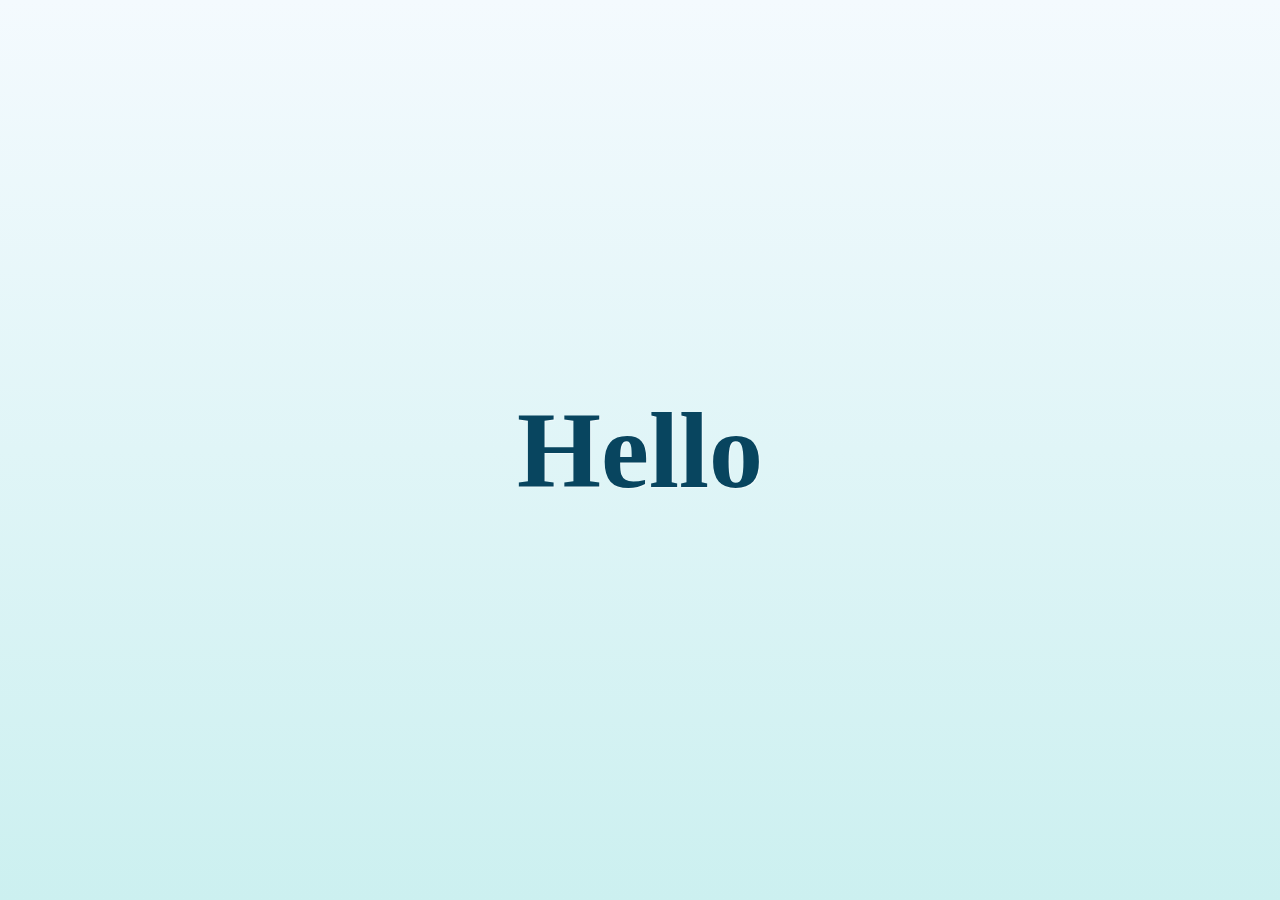
<file: index.html>
<!doctype html>
<html lang="en">
<head>
	<meta charset="utf-8">
	<meta http-equiv="X-UA-Compatible" content="IE=edge,chrome=1">
	<title>jQuery UI</title>

	<link rel="stylesheet" href="deck/core/deck.core.css">
	<link rel="stylesheet" href="deck/extensions/goto/deck.goto.css">
	<link rel="stylesheet" href="deck/extensions/menu/deck.menu.css">
	<link rel="stylesheet" href="deck/extensions/navigation/deck.navigation.css">
	<link rel="stylesheet" href="deck/extensions/status/deck.status.css">
	<link rel="stylesheet" href="deck/extensions/hash/deck.hash.css">
	<link rel="stylesheet" href="deck/extensions/clippy/deck.clippy.css">
	<link rel="stylesheet" href="deck/themes/style/custom.css">
	<link rel="stylesheet" href="deck/themes/transition/horizontal-slide.css">
	
	<script src="deck/modernizr.custom.js"></script>
</head>
<body class="deck-container">

<section class="slide">
	<h1>Hello</h1>
</section>

<section class="slide">
	<h2>About Me</h2>
	<p>Scott González</p>
	<p>Development lead for jQuery UI</p>
	<p>Co-author of O'Reilly's jQuery Cookbook</p>
	<p>@scott_gonzalez</p>
	<p>http://scottgonzalez.com</p>
</section>

<section class="slide">
	<h2>Overview</h2>
	<p>Extending jQuery with plugins</p>
	<p>jQuery UI overview</p>
	<p>Widget Factory</p>
	<p>jQuery UI CSS Framework & ThemeRoller</p>
</section>

<section class="slide">
	<h1>Plugins</h1>
</section>

<section class="slide">
	<h2>Creating Plugins</h2>
	<p>Creating a plugin is as simple as adding a method to <code>$.fn</code>.</p>
	<pre><code>$.fn.plugin = function() {
    // do something
};</code></pre>
</section>

<section class="slide">
	<h2>Creating Plugins</h2>
	<p>Do something with all selected elements.</p>
	<pre><code>$.fn.plugin = function() {
    <strong>this.each(function() {</strong>
        // do something
    <strong>});</strong>
};</code></pre>
</section>

<section class="slide">
	<h2>Creating Plugins</h2>
	<p>Return the jQuery object to allow chaining.</p>
	<pre><code>$.fn.plugin = function() {
    <strong>return this</strong>.each(function() {
        // do something
    });
};</code></pre>
</section>

<section class="slide">
	<h2>A Simple Plugin</h2>
	<p>Work with DOM elements inside the <code>.each()</code> callback.</p>
	<pre><code data-copy>$.fn.red = function() {
    return this.each(function() {
        <strong>this.style.color = "#f00";</strong>
    });
};</code></pre>
</section>

<section class="slide">
	<h2>A Simple Plugin</h2>
	<p>You can still use jQuery inside the callback.</p>
	<pre><code data-copy>$.fn.red = function() {
    return this.each(function() {
        <strong>$( this ).css( "color", "#f00" );</strong>
    });
};</code></pre>
</section>

<section class="slide">
	<h2>A Simple Plugin</h2>
	<p>With implicit iteration, you may not even need <code>.each()</code>.</p>
	<pre><code data-copy>$.fn.red = function() {
    <strong>return this.css( "color", "#f00" );</strong>
};</code></pre>
</section>

<section class="slide">
	<h2>Traversing in Plugins</h2>
	<pre><code data-copy>$.fn.redChildren = function() {
    return this.each(function() {
        $( this ).children().css( "color", "#f00" );
    });
};</code></pre>

	<pre><code data-copy>$.fn.redChildren = function() {
    return this.children().css( "color", "#f00" );
};</code></pre>

	<p>Is there a difference between these two?</p>
</section>

<section class="slide">
	<h2>Traversing in Plugins</h2>
	<p><code>return this.each()</code> is always a safe default implementation.</p>
	<p>Only change the return value if users expect it.</p>
	<p>Be careful to never add more than one level to the stack.</p>
</section>

<section class="slide">
	<h2>Accepting Parameters</h2>
	<pre><code data-copy>function hex( num ) {
    var hexStr = num.toString( 16 );
    return hexStr.length === 1 ? "0" + hexStr : hexStr;
}

$.fn.color = function( <strong>red, green, blue</strong> ) {
    return this.each(function() {
        $( this ).css( "color",
            "#" + hex( <strong>red</strong> ) + hex( <strong>green</strong> ) + hex( <strong>blue</strong> ) );
    });
};</code></pre>
</section>

<section class="slide">
	<h2>Iteration Performance</h2>
	<p>Move common computations outside of the <code>.each()</code> callback.</p>
	<pre><code data-copy>$.fn.color = function( red, green, blue ) {
    <strong>var color = "#" + hex( red ) + hex( green ) + hex( blue );</strong>
    return this.each(function() {
        $( this ).css( "color", <strong>color</strong> );
    });
};</code></pre>
</section>

<section class="slide">
	<h2>Option Hashes</h2>
	<p>Using an options hash has several benefits over ordered parameters:</p>
	<ul>
		<li>Users don't have to remember the order.</li>
		<li>Optional parameters are easier to skip.</li>
		<li>Defaults are easier to work with.</li>
		<li>Adding and/or removing options in the future is easy.</li>
	</ul>
</section>

<section class="slide">
	<h2>Option Hashes</h2>
	<pre><code data-copy>$.fn.color = function( <strong>options</strong> ) {
    var color = "#" +
        hex( <strong>options.red</strong> ) +
        hex( <strong>options.green</strong> ) +
        hex( <strong>options.blue</strong> );
    return this.each(function() {
        $( this ).css( "color", color );
    });
};</code></pre>
</section>

<section class="slide">
	<h2>Defaults</h2>
	<pre><code data-copy>$.fn.color = function( options ) {
    var color = "#" +
        hex( <strong>options.red || 128</strong> ) +
        hex( <strong>options.green || 128</strong> ) +
        hex( <strong>options.blue || 128</strong> );
    return this.each(function() {
        $( this ).css( "color", color );
    });
};</code></pre>
</section>

<section class="slide">
	<h2>Defaults Hash</h2>
	<pre><code data-copy>$.fn.color = function( options ) {
    <strong>options = $.extend({
        red: 128,
        green: 128,
        blue: 128
    }, options );</strong>
    var color = "#" +
        hex( options.red ) +
        hex( options.green ) +
        hex( options.blue );
    return this.each(function() {
        $( this ).css( "color", color );
    });
};</code></pre>
</section>

<section class="slide">
	<h2>Exposing Defaults</h2>
	<pre><code data-copy>$.fn.color = function( options ) {
    <strong>options = $.extend( {}, $.fn.color.defaults, options );</strong>
    var color = "#" +
        hex( options.red ) +
        hex( options.green ) +
        hex( options.blue );
    return this.each(function() {
        $( this ).css( "color", color );
    });
};
<strong>$.fn.color.defaults = {
    red: 128,
    green: 128,
    blue: 128
};</strong></code></pre>
</section>

<section class="slide">
	<h2>Extending Plugins</h2>
	<p>You can proxy an existing plugin to add new functionality.</p>
	<pre><code data-copy><strong>var _position = $.fn.position;
$.fn.position = function( pos ) {</strong>
    if ( pos ) {
        return this.css( pos );
    } else {
        <strong>return _position.call( this );</strong>
    }
};</code></pre>
</section>

<section class="slide">
	<h2>Extending Plugins</h2>
	<pre><code data-copy><strong>var _color = $.fn.color;
$.fn.color = function( options ) {</strong>
    if ( options === "random" ) {
        options = {
            red: Math.floor( Math.random() * 256 ),
            green: Math.floor( Math.random() * 256 ),
            blue: Math.floor( Math.random() * 256 )
        };
    }
    <strong>return _color.call( this, options );</strong>
};</code></pre>
</section>

<section class="slide">
	<h2>Extending Plugins</h2>
	<pre><code data-copy>var _color = $.fn.color;
<strong>$.fn.color = $.extend( function( options ) {</strong>
    if ( options === "random" ) {
        options = {
            red: Math.floor( Math.random() * 256 ),
            green: Math.floor( Math.random() * 256 ),
            blue: Math.floor( Math.random() * 256 )
        };
    }
    return _color.call( this, options );
<strong>}, $.fn.color );</strong></code></pre>
<p>Extending functions?!?</p>
</section>

<section class="slide">
	<h1>Plugins &amp; State</h1>
</section>

<section class="slide">
	<h2>Programming the jQuery Way</h2>
	<h3>Let's take a step back...</h3>
	<div class="slide">
		<p>jQuery revolutionized the way we work with the DOM.</p>
		<ul>
			<li>Find elements, do something</li>
			<li>Chaining</li>
		</ul>
	</div>
	<p class="slide">jQuery excels at simple tasks.</p>
	<p class="slide">Simple tasks chained together create complex tasks.</p>
</section>

<section class="slide">
	<h2>Programming the jQuery Way</h2>
	<p>Three simple tasks chained together...</p>
	<pre><code>$( "#notification" )
    .text( "Your file has been uploaded" )
    .show()
    .delay( 5000 )
    .fadeOut( 1000 );</code></pre>
	<p class="slide">...but where's the state?</p>
</section>

<section class="slide">
	<h2>Programming the jQuery Way</h2>
	<p>Dead simple ajax and progressive enhancement...</p>
	<pre><code>$( "a.user" ).click(function( event ) {
    var url = this.href;
    $( "#user-info" ).load( url );
    event.preventDefault();
});</code></pre>
	<p class="slide">...but where's the state?</p>
</section>

<section class="slide">
	<h2>State Management in Core?</h2>
	<p>Ajax is the closest thing to a stateful plugin in jQuery core.</p>
	<pre><code>$.ajax({
    url: "foo.html",
    beforeSend: function() { ... },
    success: function() { ... },
    error: function() { ... }
});</code></pre>
	<p>The XHR object has state and we can bind callbacks to state changes.</p>
</section>

<section class="slide">
	<h2>Mimicking the Ajax API</h2>
	<pre><code>$( elem ).dialog({
    title: "Awesome Dialog",
    open: function() { ... },
    beforeClose: function() { ... },
    close: function() { ... }
});</code></pre>
	<p class="slide">This looks good, but doesn't actually help.</p>
</section>

<section class="slide">
	<h2>State Management</h2>
	<p>Managing state requires handling initialization and function calls.</p>
	<p>jQuery provides no guidance for state management.</p>
	<p class="slide">We need to define a new API for stateful plugins.</p>
</section>

<section class="slide">
	<h2>Possible API</h2>
	<p>Expose multiple functions on <code>$.fn</code>.</p>
	<pre><code>$( elem ).createDialog({
    title: "Awesome Dialog",
    modal: true
})
.openDialog();</code></pre>
	<div class="slide">
		<p>Code still reads like English.</p>
		<p>Pollutes jQuery and creates longer method names.</p>
	</div>
</section>

<section class="slide">
	<h2>Possible API</h2>
	<p>Use prefixes for method names.</p>
	<pre><code>$( elem ).dialog({
    title: "Awesome Dialog",
    modal: true
})
.dialogOpen();</code></pre>
	<p class="slide">A little better, but pretty much the same.</p>
</section>

<section class="slide">
	<h2>Possible API</h2>
	<p>Return the plugin instance.</p>
	<pre><code>$( elem ).dialog({
    title: "Awesome Dialog",
    modal: true
})
.open();</code></pre>
	<div class="slide">
		<p>Breaks chaining.</p>
		<p>Only works with one element.</p>
		<p>Plugin instance can be a modified jQuery instance.</p>
	</div>
</section>

<section class="slide">
	<h2>Possible API</h2>
	<p>Single method that proxies to other mehods.</p>
	<pre><code>$( elem ).dialog({
    title: "Awesome Dialog",
    modal: true
})
.dialog( "open" );</code></pre>
	<div class="slide">
		<p>Doesn't pollute jQuery.</p>
		<p>Methods as strings seem strange.</p>
	</div>
</section>

<section class="slide">
	<h2>Possible API</h2>
	<p>Pure OO implementation.</p>
	<pre><code>var dialog = new $.dialog( elem, {
    title: "Awesome Dialog",
    modal: true
});
dialog.open();</code></pre>
	<p class="slide">Not actually a jQuery plugin.</p>
</section>

<section class="slide">
	<h2>Possible API</h2>
	<p>Other ideas?</p>
	<p class="slide">Which do you like the best/worst?</p>
</section>

<section class="slide">
	<h2>jQuery UI API Overview</h2>
	<pre><code><strong>// initialization</strong>
$( elem ).dialog();

<strong>// initialization with options</strong>
$( elem ).dialog({
    title: "Awesome Dialog"
});

<strong>// invoke method after initialization</strong>
$( elem ).dialog( "open" );</code></pre>
</section>

<section class="slide">
	<h2>jQuery UI API Overview</h2>
	<pre><code><strong>// bind to callbacks as options</strong>
$( elem ).dialog({
    open: function( event, ui ) { ... }
});

<strong>// bind to events</strong>
$( elem ).bind( "dialogopen", function( event, ui ) { ... } );</code></pre>
</section>

<section class="slide">
	<h1>jQuery UI Examples</h1>
</section>

<section class="slide">
	<h1>Widget Factory</h1>
</section>

<section class="slide">
	<h2>State Management Recap</h2>
	<p>Initialization</p>
	<p>Exposing defaults</p>
	<p>Changing options</p>
	<p>Function calls</p>
	<p>Destruction</p>
</section>

<section class="slide">
	<h2>Widget Factory Benefits</h2>
	<p>Lifecycle management</p>
	<p>Consistent API</p>
	<p>Lowers the learning curve for your users</p>
	<p>Provides common functionality</p>
	<p>Supports extensions and inheritance</p>
	<p>Automatic destruction</p>
</section>

<section class="slide">
	<h2>Common API</h2>
	<p>Initialization</p>
	<p>Options: disabled</p>
	<p>Methods: option, enable, disable, widget, destroy</p>
	<p>Events: create</p>
</section>

<section class="slide">
	<h2>Common API (by Design)</h2>
	<p>Options: icons, items, show, hide</p>
	<p>Methods: refresh</p>
	<p>Events: activate, change</p>
</section>

<section class="slide">
	<h1>Creating Widgets</h1>
</section>

<section class="slide">
	<h1>CSS Framework</h1>
</section>

<section class="slide">
	<h2>Themes</h2>
	<p>Themes control fonts, colors, textures.</p>
	<p>Themes consist of:</p>
	<ul>
		<li class="slide">Containers</li>
		<li class="slide">Clickable states</li>
		<li class="slide">System states</li>
		<li class="slide">Interaction cues</li>
		<li class="slide">Icons</li>
	</ul>
	<p class="slide">Themes <strong>do not</strong> contain dimension or layout settings.</p>
</section>

<section class="slide">
	<h2>Containers</h2>
	<p>.ui-widget</p>
	<p>.ui-widget-header</p>
	<p>.ui-widget-content</p>
</section>

<section class="slide">
	<h2>Clickable States</h2>
	<p>.ui-state-default</p>
	<p>.ui-state-hover</p>
	<p>.ui-state-active</p>
</section>

<section class="slide">
	<h2>System states</h2>
	<p>.ui-state-highlight</p>
	<p>.ui-state-error</p>
</section>

<section class="slide">
	<h2>Interaction Cues</h2>
	<p>.ui-state-disabled</p>
	<p>.ui-priority-primary</p>
	<p>.ui-priority-secondary</p>
</section>

<section class="slide">
	<h2>Icons</h2>
	<p>173 icons</p>
	<p>Even more coming in future releases.</p>
</section>

<section class="slide">
	<h2>Helper Classes</h2>
	<p>.ui-helper-reset</p>
	<p>.ui-helper-clearfix</p>
	<p>.ui-corner-*</p>
</section>

<section class="slide">
	<h1>ThemeRoller</h1>
</section>



<script src="jquery-1.7.min.js"></script>
<script src="deck/core/deck.core.js"></script>
<script src="deck/extensions/hash/deck.hash.js"></script>
<script src="deck/extensions/menu/deck.menu.js"></script>
<script src="deck/extensions/goto/deck.goto.js"></script>
<script src="deck/extensions/status/deck.status.js"></script>
<script src="deck/extensions/navigation/deck.navigation.js"></script>
<!-- <script src="deck/extensions/clippy/deck.clippy.js"></script> -->
<script>$.deck( ".slide" );</script>

</body>
</html>
</file>
<file: deck/core/deck.core.css>
html {
  height: 100%;
}

.deck-container {
  position: relative;
  height: 100%;
  width: 70%;
  margin: 0 auto;
  padding: 0 48px;
  font-size: 16px;
  line-height: 1.25;
  overflow: hidden;
  /* Resets and base styles from HTML5 Boilerplate */
  /* End HTML5 Boilerplate adaptations */
}
.js .deck-container {
  visibility: hidden;
}
.ready .deck-container {
  visibility: visible;
}
.touch .deck-container {
  -webkit-text-size-adjust: none;
}
.deck-container div, .deck-container span, .deck-container object, .deck-container iframe,
.deck-container h1, .deck-container h2, .deck-container h3, .deck-container h4, .deck-container h5, .deck-container h6, .deck-container p, .deck-container blockquote, .deck-container pre,
.deck-container abbr, .deck-container address, .deck-container cite, .deck-container code, .deck-container del, .deck-container dfn, .deck-container em, .deck-container img, .deck-container ins, .deck-container kbd, .deck-container q, .deck-container samp,
.deck-container small, .deck-container strong, .deck-container sub, .deck-container sup, .deck-container var, .deck-container b, .deck-container i, .deck-container dl, .deck-container dt, .deck-container dd, .deck-container ol, .deck-container ul, .deck-container li,
.deck-container fieldset, .deck-container form, .deck-container label, .deck-container legend,
.deck-container table, .deck-container caption, .deck-container tbody, .deck-container tfoot, .deck-container thead, .deck-container tr, .deck-container th, .deck-container td,
.deck-container article, .deck-container aside, .deck-container canvas, .deck-container details, .deck-container figcaption, .deck-container figure,
.deck-container footer, .deck-container header, .deck-container hgroup, .deck-container menu, .deck-container nav, .deck-container section, .deck-container summary,
.deck-container time, .deck-container mark, .deck-container audio, .deck-container video {
  margin: 0;
  padding: 0;
  border: 0;
  font-size: 100%;
  font: inherit;
  vertical-align: baseline;
}
.deck-container article, .deck-container aside, .deck-container details, .deck-container figcaption, .deck-container figure,
.deck-container footer, .deck-container header, .deck-container hgroup, .deck-container menu, .deck-container nav, .deck-container section {
  display: block;
}
.deck-container blockquote, .deck-container q {
  quotes: none;
}
.deck-container blockquote:before, .deck-container blockquote:after, .deck-container q:before, .deck-container q:after {
  content: "";
  content: none;
}
.deck-container ins {
  background-color: #ff9;
  color: #000;
  text-decoration: none;
}
.deck-container mark {
  background-color: #ff9;
  color: #000;
  font-style: italic;
  font-weight: bold;
}
.deck-container del {
  text-decoration: line-through;
}
.deck-container abbr[title], .deck-container dfn[title] {
  border-bottom: 1px dotted;
  cursor: help;
}
.deck-container table {
  border-collapse: collapse;
  border-spacing: 0;
}
.deck-container hr {
  display: block;
  height: 1px;
  border: 0;
  border-top: 1px solid #ccc;
  margin: 1em 0;
  padding: 0;
}
.deck-container input, .deck-container select {
  vertical-align: middle;
}
.deck-container select, .deck-container input, .deck-container textarea, .deck-container button {
  font: 99% sans-serif;
}
.deck-container pre, .deck-container code, .deck-container kbd, .deck-container samp {
  font-family: monospace, sans-serif;
}
.deck-container a {
  -webkit-tap-highlight-color: rgba(0, 0, 0, 0);
}
.deck-container a:hover, .deck-container a:active {
  outline: none;
}
.deck-container ul, .deck-container ol {
  margin-left: 2em;
  vertical-align: top;
}
.deck-container ol {
  list-style-type: decimal;
}
.deck-container nav ul, .deck-container nav li {
  margin: 0;
  list-style: none;
  list-style-image: none;
}
.deck-container small {
  font-size: 85%;
}
.deck-container strong, .deck-container th {
  font-weight: bold;
}
.deck-container td {
  vertical-align: top;
}
.deck-container sub, .deck-container sup {
  font-size: 75%;
  line-height: 0;
  position: relative;
}
.deck-container sup {
  top: -0.5em;
}
.deck-container sub {
  bottom: -0.25em;
}
.deck-container textarea {
  overflow: auto;
}
.ie6 .deck-container legend, .ie7 .deck-container legend {
  margin-left: -7px;
}
.deck-container input[type="radio"] {
  vertical-align: text-bottom;
}
.deck-container input[type="checkbox"] {
  vertical-align: bottom;
}
.ie7 .deck-container input[type="checkbox"] {
  vertical-align: baseline;
}
.ie6 .deck-container input {
  vertical-align: text-bottom;
}
.deck-container label, .deck-container input[type="button"], .deck-container input[type="submit"], .deck-container input[type="image"], .deck-container button {
  cursor: pointer;
}
.deck-container button, .deck-container input, .deck-container select, .deck-container textarea {
  margin: 0;
}
.deck-container input:invalid, .deck-container textarea:invalid {
  border-radius: 1px;
  -moz-box-shadow: 0px 0px 5px red;
  -webkit-box-shadow: 0px 0px 5px red;
  box-shadow: 0px 0px 5px red;
}
.deck-container input:invalid .no-boxshadow, .deck-container textarea:invalid .no-boxshadow {
  background-color: #f0dddd;
}
.deck-container button {
  width: auto;
  overflow: visible;
}
.ie7 .deck-container img {
  -ms-interpolation-mode: bicubic;
}
.deck-container, .deck-container select, .deck-container input, .deck-container textarea {
  color: #444;
}
.deck-container a {
  color: #607890;
}
.deck-container a:hover, .deck-container a:focus {
  color: #036;
}
.deck-container a:link {
  -webkit-tap-highlight-color: #fff;
}
.deck-container.deck-loading {
  display: none;
}

.slide {
  width: auto;
  min-height: 100%;
  position: relative;
}
.slide h1 {
  font-size: 4.5em;
}
.slide h1, .slide .vcenter {
  font-weight: bold;
  text-align: center;
  padding-top: 1em;
}
.csstransforms .slide h1, .csstransforms .slide .vcenter {
  padding: 0 48px;
  position: absolute;
  left: 0;
  right: 0;
  top: 50%;
  -webkit-transform: translate(0, -50%);
  -moz-transform: translate(0, -50%);
  -ms-transform: translate(0, -50%);
  -o-transform: translate(0, -50%);
  transform: translate(0, -50%);
}
.slide .vcenter h1 {
  position: relative;
  top: auto;
  padding: 0;
  -webkit-transform: none;
  -moz-transform: none;
  -ms-transform: none;
  -o-transform: none;
  transform: none;
}
.slide h2 {
  font-size: 2.25em;
  font-weight: bold;
  padding-top: .5em;
  margin: 0 0 .66666em 0;
  border-bottom: 3px solid #888;
}
.slide h3 {
  font-size: 1.4375em;
  font-weight: bold;
  margin-bottom: .30435em;
}
.slide h4 {
  font-size: 1.25em;
  font-weight: bold;
  margin-bottom: .25em;
}
.slide h5 {
  font-size: 1.125em;
  font-weight: bold;
  margin-bottom: .2222em;
}
.slide h6 {
  font-size: 1em;
  font-weight: bold;
}
.slide img, .slide iframe, .slide video {
  display: block;
  max-width: 100%;
}
.slide video, .slide iframe, .slide img {
  display: block;
  margin: 0 auto;
}
.slide p, .slide blockquote, .slide iframe, .slide img, .slide ul, .slide ol, .slide pre, .slide video {
  margin-bottom: 1em;
}
.slide pre {
  white-space: pre;
  white-space: pre-wrap;
  word-wrap: break-word;
  padding: 1em;
  border: 1px solid #888;
}
.slide em {
  font-style: italic;
}
.slide li {
  padding: .25em 0;
  vertical-align: middle;
}

.deck-before, .deck-previous, .deck-next, .deck-after {
  position: absolute;
  left: -999em;
  top: -999em;
}

.deck-current {
  z-index: 2;
}

.slide .slide {
  visibility: hidden;
  position: static;
  min-height: 0;
}

.deck-child-current {
  position: static;
  z-index: 2;
}
.deck-child-current .slide {
  visibility: hidden;
}
.deck-child-current .deck-previous, .deck-child-current .deck-before, .deck-child-current .deck-current {
  visibility: visible;
}

body.deck-container {
  overflow: visible;
}

@media screen and (max-device-width: 480px) {
  /* html { -webkit-text-size-adjust:none; -ms-text-size-adjust:none; } */
}
@media print {
  * {
    background: transparent !important;
    color: black !important;
    text-shadow: none !important;
    filter: none !important;
    -ms-filter: none !important;
    -webkit-box-reflect: none !important;
    -moz-box-reflect: none !important;
    -webkit-box-shadow: none !important;
    -moz-box-shadow: none !important;
    box-shadow: none !important;
  }
  * :before, * :after {
    display: none !important;
  }

  a, a:visited {
    color: #444 !important;
    text-decoration: underline;
  }

  a[href]:after {
    content: " (" attr(href) ")";
  }

  abbr[title]:after {
    content: " (" attr(title) ")";
  }

  .ir a:after, a[href^="javascript:"]:after, a[href^="#"]:after {
    content: "";
  }

  pre, blockquote {
    border: 1px solid #999;
    page-break-inside: avoid;
  }

  thead {
    display: table-header-group;
  }

  tr, img {
    page-break-inside: avoid;
  }

  @page {
    margin: 0.5cm;
}

  p, h2, h3 {
    orphans: 3;
    widows: 3;
  }

  h2, h3 {
    page-break-after: avoid;
  }

  .slide {
    position: static !important;
    visibility: visible !important;
    display: block !important;
    -webkit-transform: none !important;
    -moz-transform: none !important;
    -o-transform: none !important;
    -ms-transform: none !important;
    transform: none !important;
    opacity: 1 !important;
  }

  h1 {
    -webkit-transform: none !important;
    -moz-transform: none !important;
    -o-transform: none !important;
    -ms-transform: none !important;
    transform: none !important;
    padding: 0 !important;
    position: static !important;
  }

  .deck-container > .slide {
    page-break-after: always;
  }

  .deck-container {
    width: 100% !important;
    height: auto !important;
    padding: 0 !important;
    display: block !important;
  }

  script {
    display: none;
  }
}
</file>
<file: deck/extensions/goto/deck.goto.css>
.deck-container .goto-form {
  position: absolute;
  z-index: 3;
  bottom: 10px;
  left: 50%;
  height: 1.75em;
  margin: 0 0 0 -9.125em;
  line-height: 1.75em;
  padding: 0.625em;
  display: none;
  background: #ccc;
  overflow: hidden;
}
.borderradius .deck-container .goto-form {
  -webkit-border-radius: 10px;
  -moz-border-radius: 10px;
  border-radius: 10px;
}
.deck-container .goto-form label {
  font-weight: bold;
}
.deck-container .goto-form label, .deck-container .goto-form input {
  display: inline-block;
  font-family: inherit;
}

.deck-goto .goto-form {
  display: block;
}

#goto-slide {
  width: 8.375em;
  margin: 0 0.625em;
  height: 1.4375em;
}

@media print {
  .goto-form, #goto-slide {
    display: none !important;
  }
}
</file>
<file: deck/extensions/menu/deck.menu.css>
.deck-menu .slide {
  background: #eee;
  position: relative;
  left: 0;
  top: 0;
  visibility: visible;
  cursor: pointer;
}
.no-csstransforms .deck-menu > .slide {
  float: left;
  width: 22%;
  height: 22%;
  min-height: 0;
  margin: 1%;
  font-size: 0.22em;
  overflow: hidden;
  padding: 0 0.5%;
}
.csstransforms .deck-menu > .slide {
  -webkit-transform: scale(0.22);
  -moz-transform: scale(0.22);
  -o-transform: scale(0.22);
  -ms-transform: scale(0.22);
  transform: scale(0.22);
  -webkit-transform-origin: 0 0;
  -moz-transform-origin: 0 0;
  -o-transform-origin: 0 0;
  -ms-transform-origin: 0 0;
  transform-origin: 0 0;
  -webkit-box-sizing: border-box;
  -moz-box-sizing: border-box;
  box-sizing: border-box;
  width: 100%;
  height: 100%;
  overflow: hidden;
  padding: 0 48px;
  margin: 12px;
}
.deck-menu iframe, .deck-menu img, .deck-menu video {
  max-width: 100%;
}
.deck-menu .deck-current, .no-touch .deck-menu .slide:hover {
  background: #ddf;
}
.deck-menu.deck-container:hover .deck-prev-link, .deck-menu.deck-container:hover .deck-next-link {
  display: none;
}
</file>
<file: deck/extensions/navigation/deck.navigation.css>
.deck-container .deck-prev-link, .deck-container .deck-next-link {
  display: none;
  position: absolute;
  z-index: 3;
  top: 50%;
  width: 32px;
  height: 32px;
  margin-top: -16px;
  font-size: 20px;
  font-weight: bold;
  line-height: 32px;
  vertical-align: middle;
  text-align: center;
  text-decoration: none;
  color: #fff;
  background: #888;
}
.borderradius .deck-container .deck-prev-link, .borderradius .deck-container .deck-next-link {
  -webkit-border-radius: 16px;
  -moz-border-radius: 16px;
  border-radius: 16px;
}
.deck-container .deck-prev-link:hover, .deck-container .deck-prev-link:focus, .deck-container .deck-prev-link:active, .deck-container .deck-prev-link:visited, .deck-container .deck-next-link:hover, .deck-container .deck-next-link:focus, .deck-container .deck-next-link:active, .deck-container .deck-next-link:visited {
  color: #fff;
}
.deck-container .deck-prev-link {
  left: 8px;
}
.deck-container .deck-next-link {
  right: 8px;
}
.deck-container:hover .deck-prev-link, .deck-container:hover .deck-next-link {
  display: block;
}
.deck-container:hover .deck-prev-link.deck-nav-disabled, .touch .deck-container:hover .deck-prev-link, .deck-container:hover .deck-next-link.deck-nav-disabled, .touch .deck-container:hover .deck-next-link {
  display: none;
}

@media print {
  .deck-prev-link, .deck-next-link {
    display: none !important;
  }
}
</file>
<file: deck/extensions/status/deck.status.css>
.deck-container .deck-status {
  position: absolute;
  bottom: 10px;
  right: 5px;
  color: #888;
  z-index: 3;
  margin: 0;
}

body.deck-container .deck-status {
  position: fixed;
}

@media print {
  .deck-status {
    display: none;
  }
}
</file>
<file: deck/extensions/hash/deck.hash.css>
.deck-container .deck-permalink {
  display: none;
  position: absolute;
  z-index: 4;
  bottom: 30px;
  right: 0;
  width: 48px;
  text-align: center;
}

.no-history .deck-container:hover .deck-permalink {
  display: block;
}
</file>
<file: deck/extensions/clippy/deck.clippy.css>
.slide .clippy {
	position: absolute;
	top: 5px;
	right: 0;
	width: 100px;
	height: 13px;
}
</file>
<file: deck/themes/style/custom.css>
@charset "UTF-8";
.deck-container {
  font-family: "Gill Sans", "Gill Sans MT", Calibri, sans-serif;
  font-size: 1.5em;
  background: #f4fafe;
  /* Old browsers */
  background: -moz-linear-gradient(top, #f4fafe 0%, #ccf0f0 100%);
  /* FF3.6+ */
  background: -webkit-gradient(linear, left top, left bottom, color-stop(0%, #f4fafe), color-stop(100%, #ccf0f0));
  /* Chrome,Safari4+ */
  background: -webkit-linear-gradient(top, #f4fafe 0%, #ccf0f0 100%);
  /* Chrome10+,Safari5.1+ */
  background: -o-linear-gradient(top, #f4fafe 0%, #ccf0f0 100%);
  /* Opera11.10+ */
  background: -ms-linear-gradient(top, #f4fafe 0%, #ccf0f0 100%);
  /* IE10+ */
  background: linear-gradient(top, #f4fafe 0%, #ccf0f0 100%);
  /* W3C */
  background-attachment: fixed;
}
.deck-container > .slide {
  text-shadow: 1px 1px 1px rgba(255, 255, 255, 0.5);
}
.deck-container .slide h1, .deck-container .slide h2, .deck-container .slide h3, .deck-container .slide h4, .deck-container .slide h5, .deck-container .slide h6 {
  font-family: "Hoefler Text", Constantia, Palatino, "Palatino Linotype", "Book Antiqua", Georgia, serif;
}
.deck-container .slide h1 {
  color: #08455f;
}
.deck-container .slide h2 {
  color: #08455f;
  border-bottom: 0;
}
.deck-container .slide h3 {
  color: #000;
}
html.csstransitions.csstransforms .deck-container:not(.deck-menu) > .slide .deck-before,
html.csstransitions.csstransforms .deck-container:not(.deck-menu) > .slide .deck-previous {
	opacity: 1;
}
.deck-container .slide pre {
  border-color: #cde;
  background: #fff;
  position: relative;
  z-index: auto;
  /* http://nicolasgallagher.com/css-drop-shadows-without-images/ */
}
.borderradius .deck-container .slide pre {
  -webkit-border-radius: 5px;
  -moz-border-radius: 5px;
  border-radius: 5px;
}
.csstransforms.boxshadow .deck-container .slide pre > :first-child:before {
  content: "";
  position: absolute;
  z-index: -1;
  background: #fff;
  top: 0;
  bottom: 0;
  left: 0;
  right: 0;
}
.csstransforms.boxshadow .deck-container .slide pre:before, .csstransforms.boxshadow .deck-container .slide pre:after {
  content: "";
  position: absolute;
  z-index: -2;
  bottom: 15px;
  width: 50%;
  height: 20%;
  max-width: 300px;
  -webkit-box-shadow: 0 15px 10px rgba(0, 0, 0, 0.7);
  -moz-box-shadow: 0 15px 10px rgba(0, 0, 0, 0.7);
  box-shadow: 0 15px 10px rgba(0, 0, 0, 0.7);
}
.csstransforms.boxshadow .deck-container .slide pre:before {
  left: 10px;
  -webkit-transform: rotate(-3deg);
  -moz-transform: rotate(-3deg);
  -ms-transform: rotate(-3deg);
  -o-transform: rotate(-3deg);
  transform: rotate(-3deg);
}
.csstransforms.boxshadow .deck-container .slide pre:after {
  right: 10px;
  -webkit-transform: rotate(3deg);
  -moz-transform: rotate(3deg);
  -ms-transform: rotate(3deg);
  -o-transform: rotate(3deg);
  transform: rotate(3deg);
}
.deck-container .slide code {
  color: #25a;
}
.deck-container .slide pre code {
  color: #789;
}
.deck-container .slide pre code strong {
  color: #25a;
}
.deck-container .slide blockquote {
  font-family: "Hoefler Text", Constantia, Palatino, "Palatino Linotype", "Book Antiqua", Georgia, serif;
  font-size: 2em;
  padding: 1em 2em .5em 2em;
  color: #000;
  background: #fff;
  position: relative;
  border: 1px solid #cde;
  z-index: auto;
}
.borderradius .deck-container .slide blockquote {
  -webkit-border-radius: 5px;
  -moz-border-radius: 5px;
  border-radius: 5px;
}
.boxshadow .deck-container .slide blockquote > :first-child:before {
  content: "";
  position: absolute;
  z-index: -1;
  background: #fff;
  top: 0;
  bottom: 0;
  left: 0;
  right: 0;
}
.boxshadow .deck-container .slide blockquote:after {
  content: "";
  position: absolute;
  z-index: -2;
  top: 10px;
  bottom: 10px;
  left: 0;
  right: 50%;
  -moz-border-radius: 10px/100px;
  border-radius: 10px/100px;
  -webkit-box-shadow: 0 0 15px rgba(0, 0, 0, 0.6);
  -moz-box-shadow: 0 0 15px rgba(0, 0, 0, 0.6);
  box-shadow: 0 0 15px rgba(0, 0, 0, 0.6);
}
.deck-container .slide blockquote p {
  margin: 0;
}
.deck-container .slide blockquote cite {
  font-size: .5em;
  font-style: normal;
  font-weight: bold;
  color: #888;
}
.deck-container .slide blockquote:before {
  content: "“";
  position: absolute;
  top: 0;
  left: 0;
  font-size: 5em;
  line-height: 1;
  color: #ccf0f0;
  z-index: 1;
}
.deck-container .slide ::-moz-selection {
  background: #08455f;
  color: #fff;
}
.deck-container .slide ::selection {
  background: #08455f;
  color: #fff;
}
.deck-container .slide a, .deck-container .slide a:hover, .deck-container .slide a:focus, .deck-container .slide a:active, .deck-container .slide a:visited {
  color: #599;
  text-decoration: none;
}
.deck-container .slide a:hover, .deck-container .slide a:focus {
  text-decoration: underline;
}
.deck-container .deck-prev-link, .deck-container .deck-next-link {
  background: #fff;
  opacity: 0.5;
}
.deck-container .deck-prev-link, .deck-container .deck-prev-link:hover, .deck-container .deck-prev-link:focus, .deck-container .deck-prev-link:active, .deck-container .deck-prev-link:visited, .deck-container .deck-next-link, .deck-container .deck-next-link:hover, .deck-container .deck-next-link:focus, .deck-container .deck-next-link:active, .deck-container .deck-next-link:visited {
  color: #599;
}
.deck-container .deck-prev-link:hover, .deck-container .deck-prev-link:focus, .deck-container .deck-next-link:hover, .deck-container .deck-next-link:focus {
  opacity: 1;
  text-decoration: none;
}
.deck-container .deck-status {
  font-size: 0.6666em;
}
.deck-container.deck-menu .slide {
  background: transparent;
  -webkit-border-radius: 5px;
  -moz-border-radius: 5px;
  border-radius: 5px;
}
.rgba .deck-container.deck-menu .slide {
  background: rgba(0, 0, 0, 0.1);
}
.deck-container.deck-menu .slide.deck-current, .rgba .deck-container.deck-menu .slide.deck-current, .no-touch .deck-container.deck-menu .slide:hover {
  background: #fff;
}
.deck-container .goto-form {
  background: #fff;
  border: 1px solid #cde;
  -webkit-border-radius: 5px;
  -moz-border-radius: 5px;
  border-radius: 5px;
}
.boxshadow .deck-container .goto-form {
  -webkit-box-shadow: 0 15px 10px -10px rgba(0, 0, 0, 0.5), 0 1px 4px rgba(0, 0, 0, 0.3), 0 0 40px rgba(0, 0, 0, 0.1) inset;
  -moz-box-shadow: 0 15px 10px -10px rgba(0, 0, 0, 0.5), 0 1px 4px rgba(0, 0, 0, 0.3), 0 0 40px rgba(0, 0, 0, 0.1) inset;
  box-shadow: 0 15px 10px -10px rgba(0, 0, 0, 0.5), 0 1px 4px rgba(0, 0, 0, 0.3), 0 0 40px rgba(0, 0, 0, 0.1) inset;
}
</file>
<file: deck/themes/transition/horizontal-slide.css>
.csstransitions.csstransforms {
  overflow-x: hidden;
}
.csstransitions.csstransforms .deck-container > .slide {
  -webkit-transition: -webkit-transform 500ms ease-in-out;
  -moz-transition: -moz-transform 500ms ease-in-out;
  -ms-transition: -ms-transform 500ms ease-in-out;
  -o-transition: -o-transform 500ms ease-in-out;
  transition: transform 500ms ease-in-out;
}
.csstransitions.csstransforms .deck-container:not(.deck-menu) > .slide {
  position: absolute;
  top: 0;
  left: 0;
  -webkit-box-sizing: border-box;
  -moz-box-sizing: border-box;
  box-sizing: border-box;
  width: 100%;
  padding: 0 48px;
}
.csstransitions.csstransforms .deck-container:not(.deck-menu) > .slide .slide {
  position: relative;
  left: 0;
  top: 0;
  -webkit-transition: -webkit-transform 500ms ease-in-out, opacity 500ms ease-in-out;
  -moz-transition: -moz-transform 500ms ease-in-out, opacity 500ms ease-in-out;
  -ms-transition: -ms-transform 500ms ease-in-out, opacity 500ms ease-in-out;
  -o-transition: -o-transform 500ms ease-in-out, opacity 500ms ease-in-out;
  transition: -webkit-transform 500ms ease-in-out, opacity 500ms ease-in-out;
}
.csstransitions.csstransforms .deck-container:not(.deck-menu) > .slide .deck-next, .csstransitions.csstransforms .deck-container:not(.deck-menu) > .slide .deck-after {
  visibility: visible;
  -webkit-transform: translate3d(200%, 0, 0);
  -moz-transform: translate(200%, 0);
  -ms-transform: translate(200%, 0);
  -o-transform: translate(200%, 0);
  transform: translate3d(200%, 0, 0);
}
.csstransitions.csstransforms .deck-container:not(.deck-menu) > .slide .deck-before, .csstransitions.csstransforms .deck-container:not(.deck-menu) > .slide .deck-previous {
  opacity: 0.4;
}
.csstransitions.csstransforms .deck-container:not(.deck-menu) > .deck-previous {
  -webkit-transform: translate3d(-200%, 0, 0);
  -moz-transform: translate(-200%, 0);
  -ms-transform: translate(-200%, 0);
  -o-transform: translate(-200%, 0);
  transform: translate3d(-200%, 0, 0);
}
.csstransitions.csstransforms .deck-container:not(.deck-menu) > .deck-before {
  -webkit-transform: translate3d(-400%, 0, 0);
  -moz-transform: translate(-400%, 0);
  -ms-transform: translate(-400%, 0);
  -o-transform: translate(-400%, 0);
  transform: translate3d(-400%, 0, 0);
}
.csstransitions.csstransforms .deck-container:not(.deck-menu) > .deck-next {
  -webkit-transform: translate3d(200%, 0, 0);
  -moz-transform: translate(200%, 0);
  -ms-transform: translate(200%, 0);
  -o-transform: translate(200%, 0);
  transform: translate3d(200%, 0, 0);
}
.csstransitions.csstransforms .deck-container:not(.deck-menu) > .deck-after {
  -webkit-transform: translate3d(400%, 0, 0);
  -moz-transform: translate(400%, 0);
  -ms-transform: translate(400%, 0);
  -o-transform: translate(400%, 0);
  transform: translate3d(400%, 0, 0);
}
.csstransitions.csstransforms .deck-container:not(.deck-menu) > .deck-before .slide, .csstransitions.csstransforms .deck-container:not(.deck-menu) > .deck-previous .slide {
  visibility: visible;
}
.csstransitions.csstransforms .deck-container:not(.deck-menu) > .deck-child-current {
  -webkit-transform: none;
  -moz-transform: none;
  -ms-transform: none;
  -o-transform: none;
  transform: none;
}
</file>
